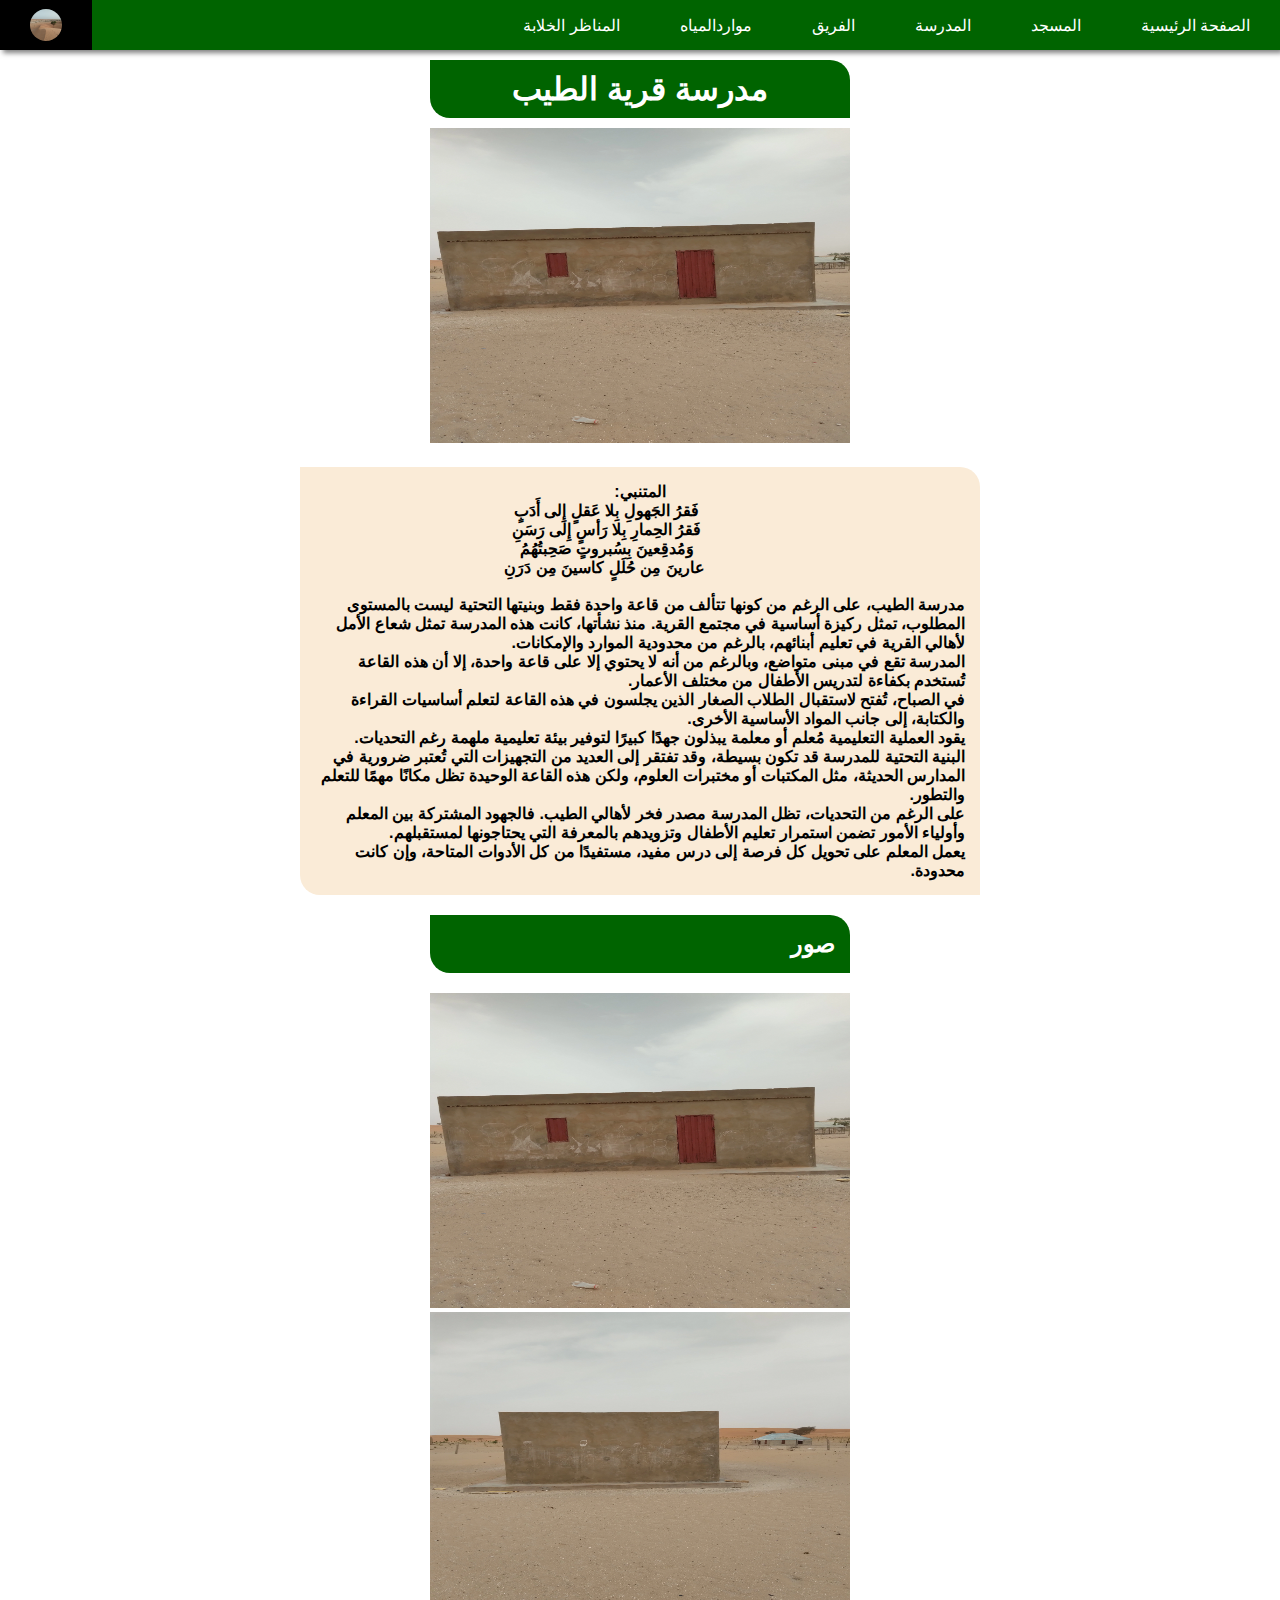
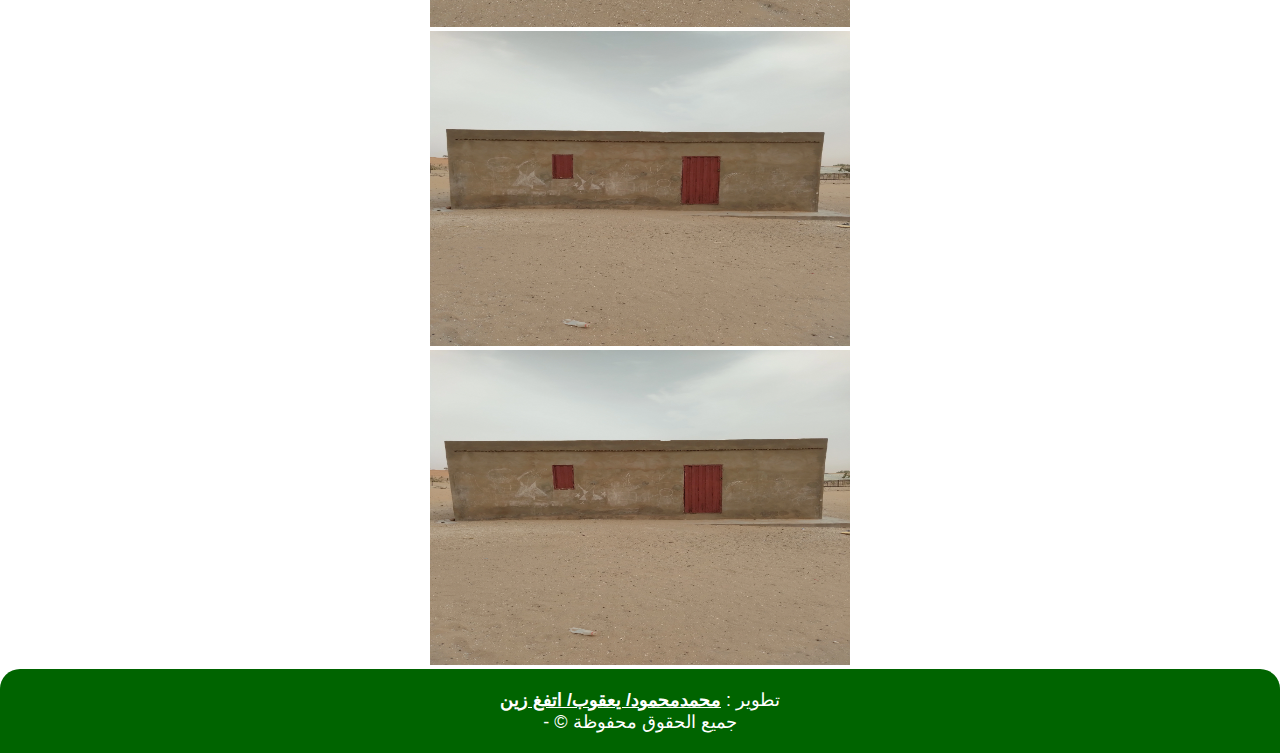
<file: school/school.html>
<!DOCTYPE html>
<html dir="rtl" lang="ar">
<head>
    <meta charset="UTF-8">
    <meta name="viewport" content="width=device-width, initial-scale=1.0">
    <meta name="Description" content="مدرسة قرية الطيب">
    <title>مدرسة قرية الطيب</title>
    <link rel="stylesheet" href="../css/style.css" />
    <!--favicon-->
    <link rel="icon" href="../favicon/favicon-16x16.png" sizes="16x16" type="image/png">
    <link rel="icon" href="../favicon/favicon-32x32.png" sizes="32x32" type="image/png">
    <link rel="apple-touch-icon" href="../favicon/apple-touch-icon.png" type="image/png">
    <link rel="icon" href="../favicon/favicon.ico" type="image/x-icon">
    <link rel="icon" href="../favicon/android-chrome-512x512.png" sizes="512x512">
    <link rel="icon" href="../favicon/android-chrome-192x192.png" sizes="192x192" type="image/png">
    <!--images preload-->
    <link rel="preload" href="images/image-1.webp" as="image" type="image/webp"/>
    <link rel="preload" href="images/image-2.webp" as="image" type="image/webp"/>
    <link rel="preload" href="images/image-3.webp" as="image" type="image/webp"/>
    <link rel="preload" href="images/image-4.webp" as="image" type="image/webp"/>
</head>
<body>
    <div id = "fb-root" ></div>
    <script async defer crossorigin = "anonymous" src = "https://connect.facebook.net/ar_AR/sdk.js#xfbml=1&version=v20.0" nonce = "Jjc5Sn8i" ></script>

    <nav class="side-bar">
        <ul>
            <li class="hide-side-bar"><a href="#"><svg xmlns="http://www.w3.org/2000/svg" height="24px" viewBox="0 -960 960 960" width="24px" fill="#FFFFFF"><path d="m256-200-56-56 224-224-224-224 56-56 224 224 224-224 56 56-224 224 224 224-56 56-224-224-224 224Z"/></svg></a></li>
            <li><a href="../index.html">الصفحة الرئيسية</a></li>
            <li><a href="../mosque/mosque.html">المسجد</a></li>
            <li><a href="#">المدرسة</a></li>
            <li><a href="../team/team.html">الفريق</a></li>
            <li><a href="../water-providers/water-providers.html">مواردالمياه</a></li>
            <li><a href="../landscapes/landscapes.html">المناظر الخلابة</a></li>
        </ul>
    </nav>

    <nav class="nav-bar">
        <ul>
            <li class="show-side-bar"><a href="#"><svg xmlns="http://www.w3.org/2000/svg" height="32px" viewBox="0 -960 960 960" width="32px" fill="#FFFFFF"><path d="M120-240v-80h720v80H120Zm0-200v-80h720v80H120Zm0-200v-80h720v80H120Z"/></svg></a></li>
            <li class="hide-on-mobile"><a href="../index.html">الصفحة الرئيسية</a></li>
            <li class="hide-on-mobile"><a href="../mosque/mosque.html">المسجد</a></li>
            <li class="hide-on-mobile"><a href="#">المدرسة</a></li>
            <li class="hide-on-mobile"><a href="../team/team.html">الفريق</a></li>
            <li class="hide-on-mobile"><a href="../water-providers/water-providers.html">مواردالمياه</a></li>
            <li class="hide-on-mobile"><a href="../landscapes/landscapes.html">المناظر الخلابة</a></li>
            <li class="logo"><a href="#"><img src="../favicon/favicon-32x32.png" alt="صورة من قرية الطيب" srcset=""></a></li>
        </ul>
    </nav>
    <header class="header">
        <h1>مدرسة قرية الطيب</h1>
        <div> <img src="images/image-1.webp" alt="ًصورة من مدرسة قرية الطيب" width="420px" height="315px" loading="lazy"/> </div>
    </header>
    
    <section class="body">
            <pre>المتنبي:
                فَقرُ الجَهولِ بِلا عَقلٍ إِلى أَدَبٍ 
                فَقرُ الحِمارِ بِلا رَأسٍ إِلى رَسَنِ 
                وَمُدقِعينَ بِسُبروتٍ صَحِبتُهُمُ 
                عارينَ مِن حُلَلٍ كاسينَ مِن دَرَنِ
            </pre>
        <p>
            مدرسة الطيب، على الرغم من كونها تتألف من قاعة واحدة فقط وبنيتها التحتية ليست بالمستوى المطلوب، تمثل ركيزة أساسية في مجتمع القرية.
             منذ نشأتها، كانت هذه المدرسة تمثل شعاع الأمل لأهالي القرية في تعليم أبنائهم، بالرغم من محدودية الموارد والإمكانات. <br/>
المدرسة تقع في مبنى متواضع، وبالرغم من أنه لا يحتوي إلا على قاعة واحدة، إلا أن هذه القاعة تُستخدم بكفاءة لتدريس الأطفال من مختلف الأعمار. <br/>
في الصباح، تُفتح لاستقبال الطلاب الصغار الذين يجلسون في هذه القاعة لتعلم أساسيات القراءة والكتابة، إلى جانب المواد الأساسية الأخرى. <br/>
 يقود العملية التعليمية مُعلم أو معلمة يبذلون جهدًا كبيرًا لتوفير بيئة تعليمية ملهمة رغم التحديات. <br/>
البنية التحتية للمدرسة قد تكون بسيطة، وقد تفتقر إلى العديد من التجهيزات التي تُعتبر ضرورية في المدارس الحديثة، مثل المكتبات أو مختبرات العلوم، ولكن هذه القاعة الوحيدة تظل مكانًا مهمًا للتعلم والتطور. <br/>
على الرغم من التحديات، تظل المدرسة مصدر فخر لأهالي الطيب.
 فالجهود المشتركة بين المعلم وأولياء الأمور تضمن استمرار تعليم الأطفال وتزويدهم بالمعرفة التي يحتاجونها لمستقبلهم. <br/>
 يعمل المعلم على تحويل كل فرصة إلى درس مفيد، مستفيدًا من كل الأدوات المتاحة، وإن كانت محدودة. <br/>
        </p>
    </section>

    <section class="images-and-videos">
        <h2 class="images-and-videos-title">صور </h2>

        <div><a href="images/image-1.webp"><img src="images/image-1.webp" alt="صورة من مدرسة قرية الطيب" width="420px" height="315px" loading="lazy"></a></div>
        <div><a href="images/image-2.webp"><img src="images/image-2.webp" alt="صورة من مدرسة قرية الطيب" width="420px" height="315px" loading="lazy"></a></div>
        <div><a href="images/image-3.webp"><img src="images/image-3.webp" alt="صورة من مدرسة قرية الطيب" width="420px" height="315px" loading="lazy"></a></div>
        <div><a href="images/image-4.webp"><img src="images/image-4.webp" alt="صورة من مدرسة قرية الطيب" width="420px" height="315px" loading="lazy"></a></div>
    </section>

    <div class = "fb-comments" data-href = "https://tiyib.netlify.app/school/school.html" data-width = "420px" data-numposts = "7" ></div>

    <footer class="footer">
        <p> تطوير : <a href="https://web.facebook.com/people/Well-Yacoub/pfbid034yX9R2h1QLBtYq3Wb9STmbE9L447RYqrgSXRuiEhTrtwGFpq75iKV69HUKP533uVl/" id="me">محمدمحمود/ يعقوب/ اتفغ زين</a>  </p>
        <p>جميع الحقوق محفوظة &copy; <span id="launch-year"></span> - <span id="current-year"></span> </p>
    </footer>

    <script src="../js/script.js" async></script>
</body>
</html>
</file>
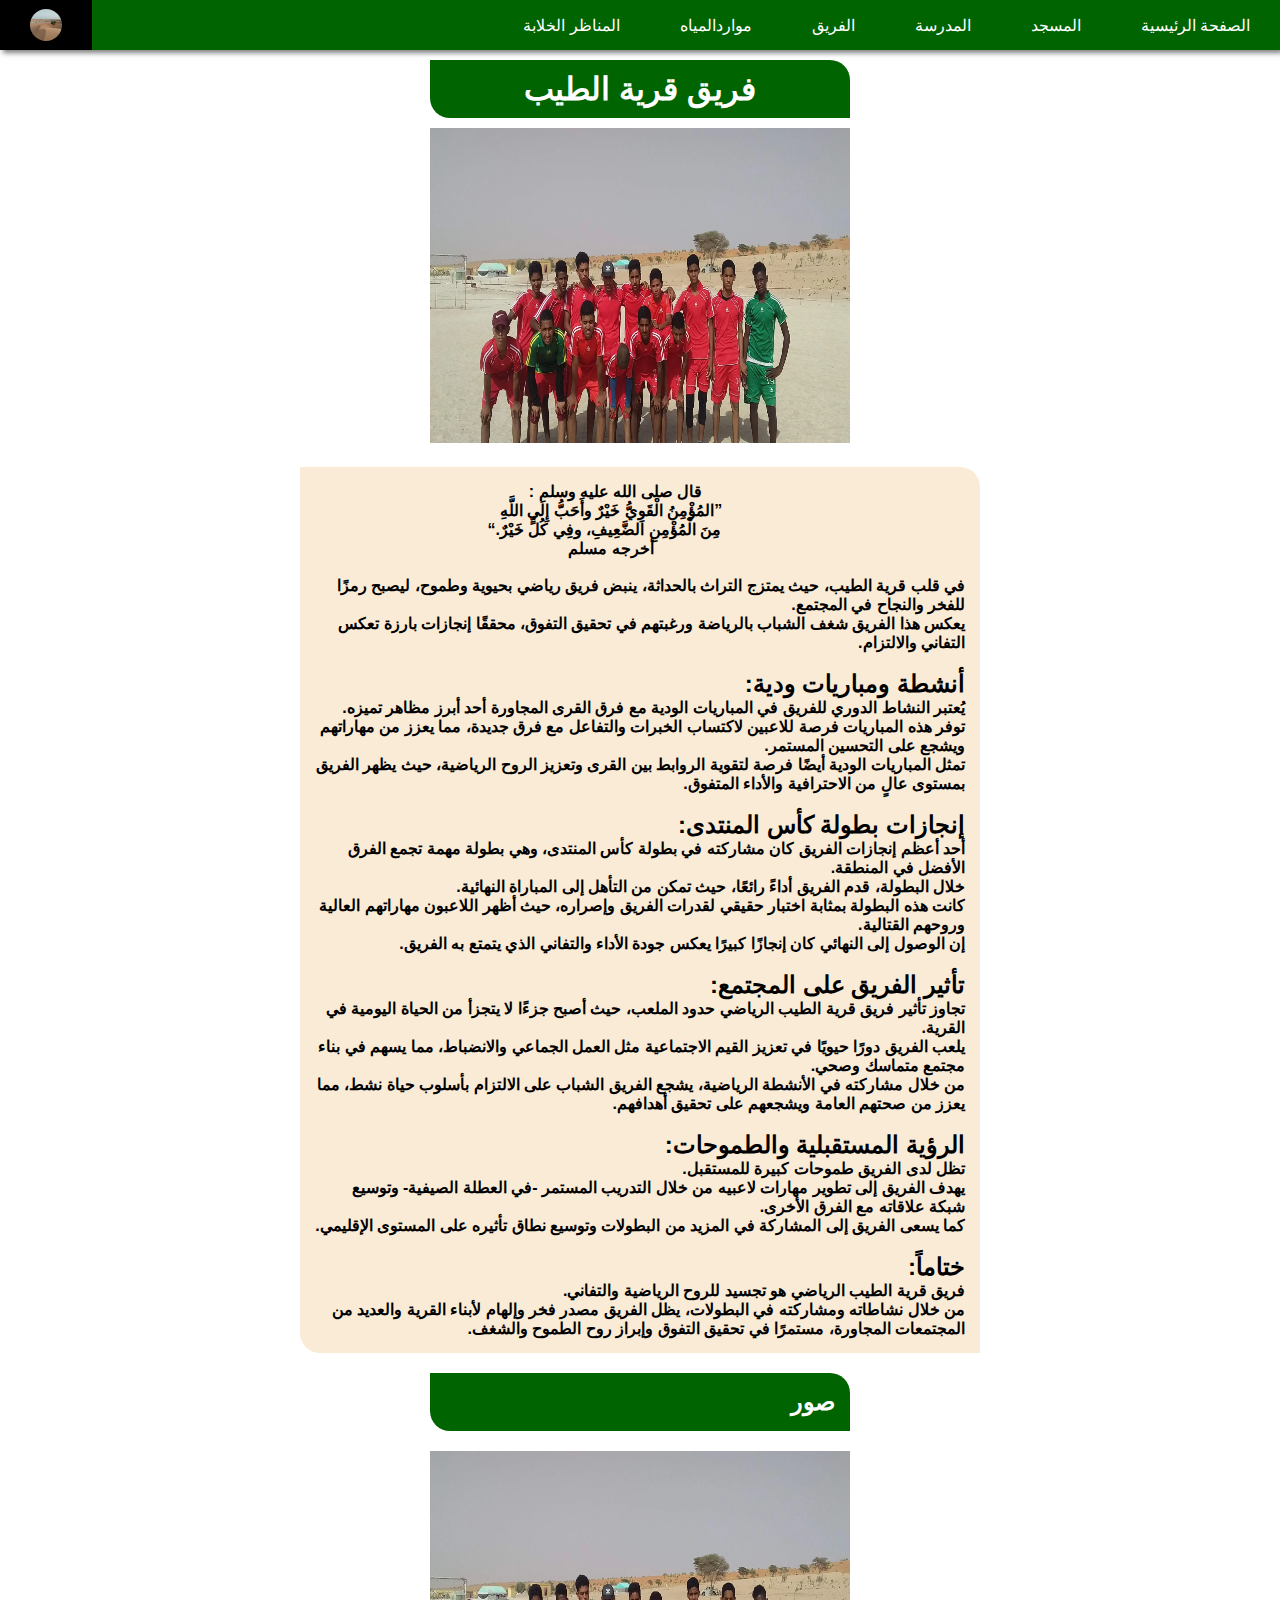
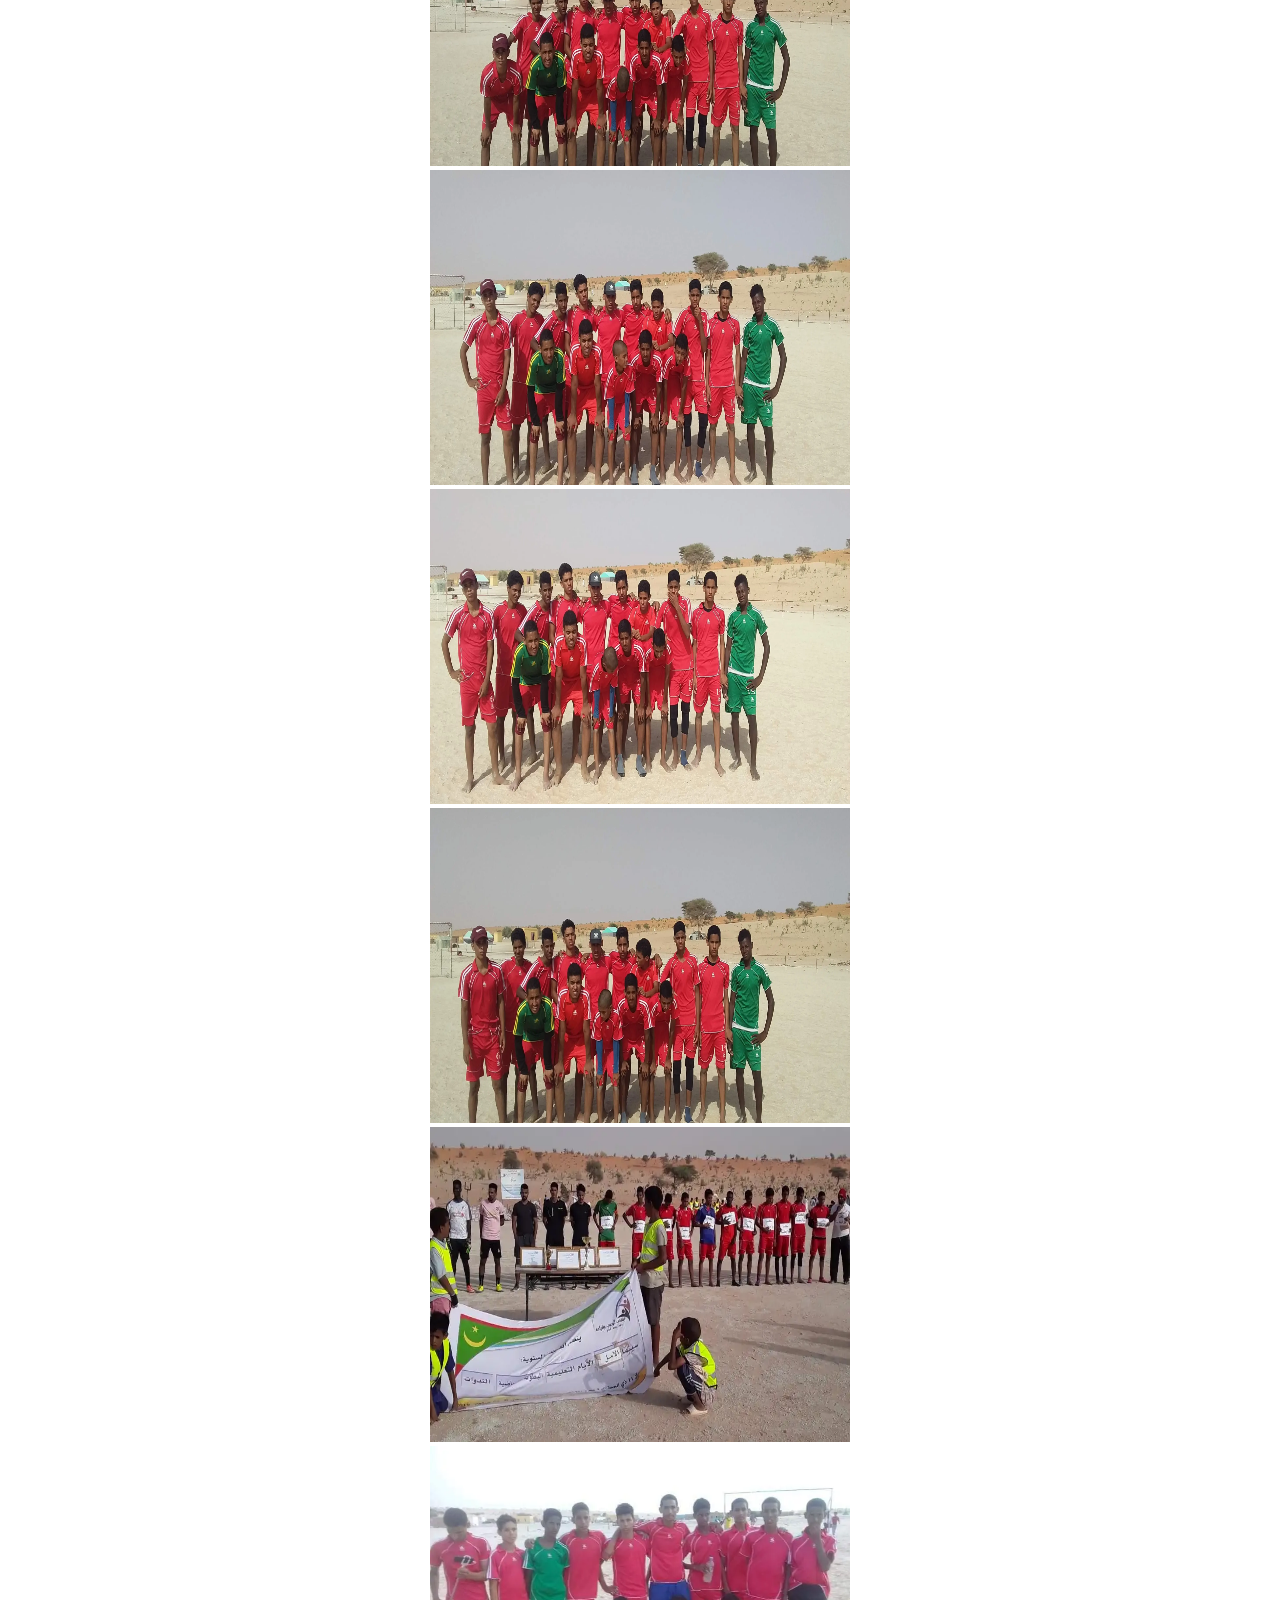
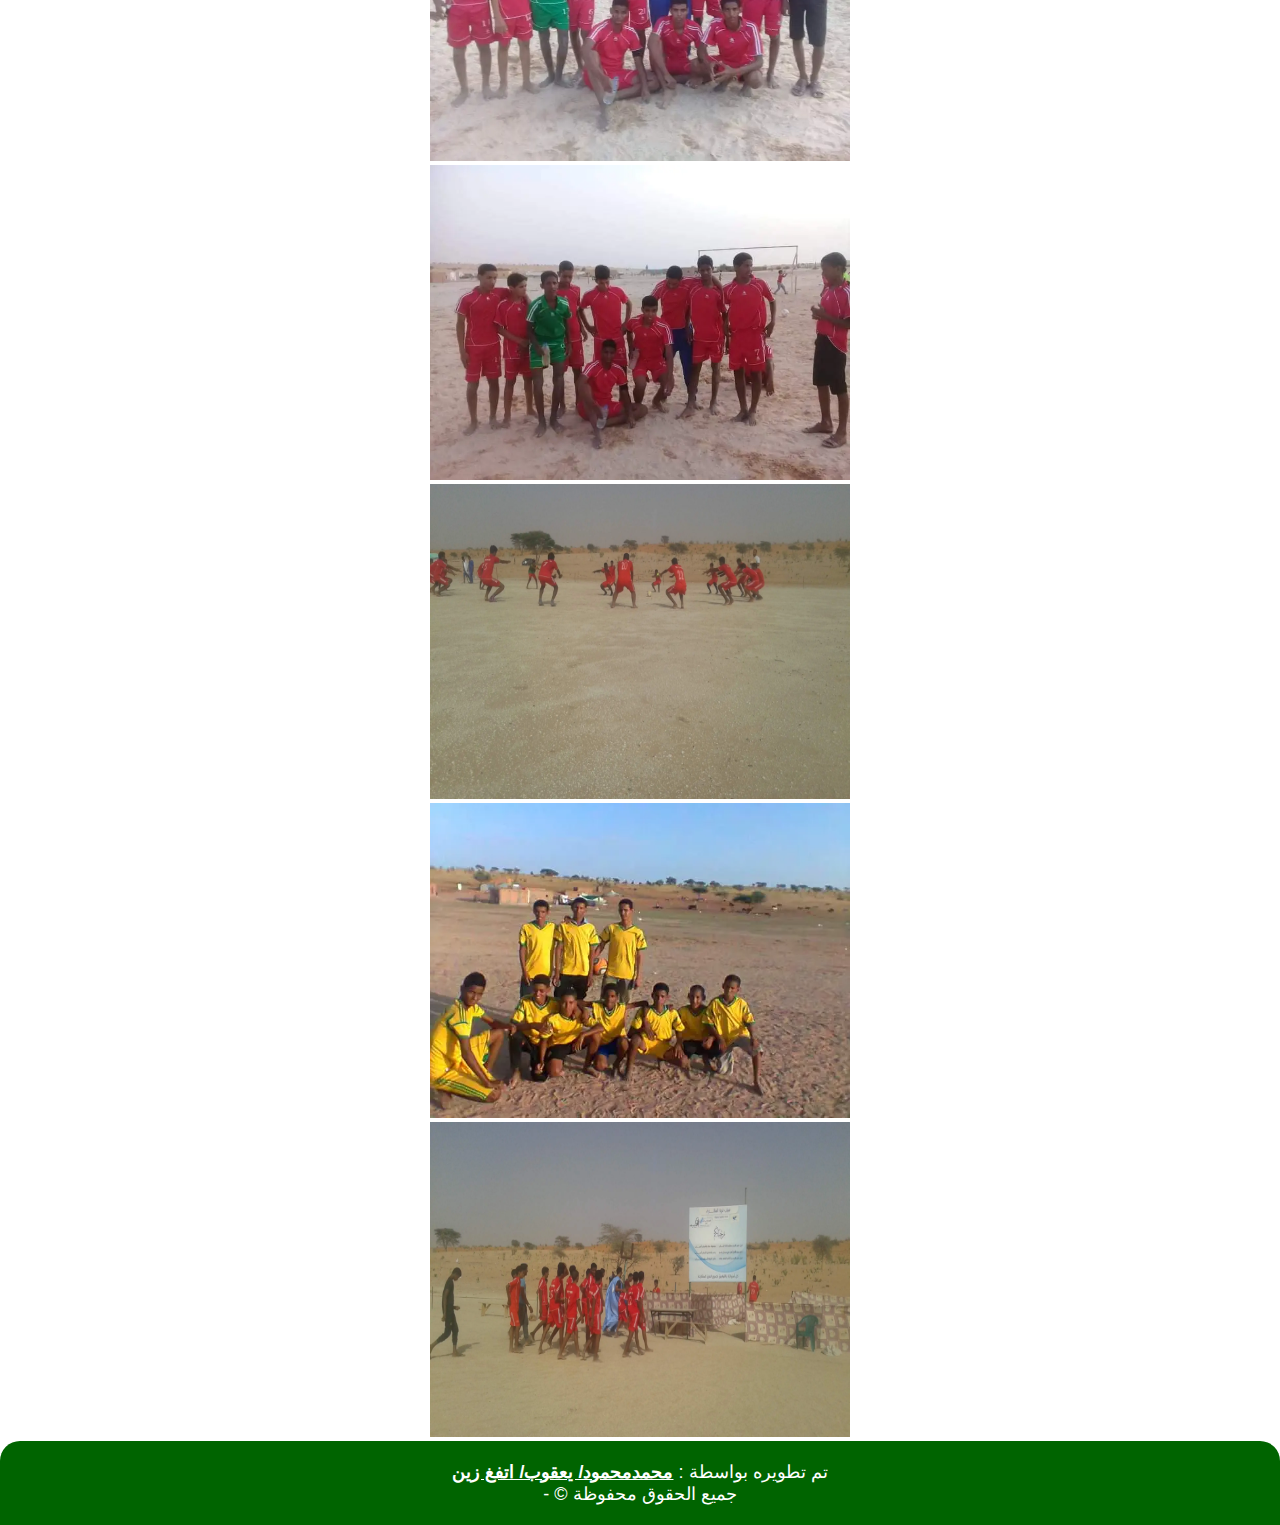
<file: team/team.html>
<!DOCTYPE html>
<html dir="rtl" lang="ar">
<head>
    <meta charset="UTF-8">
    <meta name="viewport" content="width=device-width, initial-scale=1.0">
    <meta name="Description" content="فريق قرية الطيب">
    <title>فريق قرية الطيب</title>
    <link rel="stylesheet" href="../css/style.css" />
    <!--favicon-->
    <link rel="icon" href="../favicon/favicon-16x16.png" sizes="16x16" type="image/png">
    <link rel="icon" href="../favicon/favicon-32x32.png" sizes="32x32" type="image/png">
    <link rel="apple-touch-icon" href="../favicon/apple-touch-icon.png" type="image/png">
    <link rel="icon" href="../favicon/favicon.ico" type="image/x-icon">
    <link rel="icon" href="../favicon/android-chrome-512x512.png" sizes="512x512">
    <link rel="icon" href="../favicon/android-chrome-192x192.png" sizes="192x192" type="image/png">
    <!--images-->
    <link rel="preload" href="images/image-1.webp" as="image" type="image/webp"/>
    <link rel="preload" href="images/image-2.webp" as="image" type="image/webp"/>
    <link rel="preload" href="images/image-4.webp" as="image" type="image/webp"/>
    <link rel="preload" href="images/image-4.webp" as="image" type="image/webp"/>
    <link rel="preload" href="images/image-5.webp" as="image" type="image/webp"/>
    <link rel="preload" href="images/image-6.webp" as="image" type="image/webp"/>
    <link rel="preload" href="images/image-7.webp" as="image" type="image/webp"/>
    <link rel="preload" href="images/image-8.webp" as="image" type="image/webp"/>
    <link rel="preload" href="images/image-9.webp" as="image" type="image/webp"/>
    <link rel="preload" href="images/image-10.webp" as="image" type="image/webp"/>
</head>
<body>
    <div id = "fb-root" ></div>
    <script async defer crossorigin = "anonymous" src = "https://connect.facebook.net/ar_AR/sdk.js#xfbml=1&version=v20.0" nonce = "Jjc5Sn8i" ></script>

    <nav class="side-bar">
        <ul>
            <li class="hide-side-bar"><a href="#"><svg xmlns="http://www.w3.org/2000/svg" height="24px" viewBox="0 -960 960 960" width="24px" fill="#FFFFFF"><path d="m256-200-56-56 224-224-224-224 56-56 224 224 224-224 56 56-224 224 224 224-56 56-224-224-224 224Z"/></svg></a></li>
            <li><a href="../index.html">الصفحة الرئيسية</a></li>
            <li><a href="../mosque/mosque.html">المسجد</a></li>
            <li><a href="../school/school.html">المدرسة</a></li>
            <li><a href="#">الفريق</a></li>
            <li><a href="../water-providers/water-providers.html">مواردالمياه</a></li>
            <li><a href="../landscapes/landscapes.html">المناظر الخلابة</a></li>
        </ul>
    </nav>

    <nav class="nav-bar">
        <ul>
            <li class="show-side-bar"><a href="#"><svg xmlns="http://www.w3.org/2000/svg" height="32px" viewBox="0 -960 960 960" width="32px" fill="#FFFFFF"><path d="M120-240v-80h720v80H120Zm0-200v-80h720v80H120Zm0-200v-80h720v80H120Z"/></svg></a></li>
            <li class="hide-on-mobile"><a href="../index.html">الصفحة الرئيسية</a></li>
            <li class="hide-on-mobile"><a href="../mosque/mosque.html">المسجد</a></li>
            <li class="hide-on-mobile"><a href="../school/school.html">المدرسة</a></li>
            <li class="hide-on-mobile"><a href="#">الفريق</a></li>
            <li class="hide-on-mobile"><a href="../water-providers/water-providers.html">مواردالمياه</a></li>
            <li class="hide-on-mobile"><a href="../landscapes/landscapes.html">المناظر الخلابة</a></li>
            <li class="logo"><a href="#"><img src="../favicon/favicon-32x32.png" alt="صورة من قرية الطيب" srcset=""></a></li>
        </ul>
    </nav>
    <header class="header">
        <h1>فريق قرية الطيب</h1>
        <div> <img src="images/image-1.webp" alt="ًصورة من فريق قرية الطيب" width="420px" height="315px" loading="lazy"/> </div>
    </header>
    
    <section class="body">
        <pre>
            قال صلى الله عليه وسلم : 
             <q>المُؤْمِنُ الْقَوِيُّ خَيْرٌ وأَحَبُّ إِلَى اللَّهِ
                 مِنَ الْمُؤْمِنِ الضَّعِيفِ، وفِي كُلٍّ خَيْرٌ.</q> 
             أخرجه مسلم
        </pre>
        <p>
            في قلب قرية الطيب، حيث يمتزج التراث بالحداثة، ينبض فريق رياضي بحيوية وطموح، ليصبح رمزًا للفخر والنجاح في المجتمع. <br/>
             يعكس هذا الفريق شغف الشباب بالرياضة ورغبتهم في تحقيق التفوق، محققًا إنجازات بارزة تعكس التفاني والالتزام. <br/>
        </p>
        <br/>
        <h2>أنشطة ومباريات ودية: </h2>
        <p>
            يُعتبر النشاط الدوري للفريق في المباريات الودية مع فرق القرى المجاورة أحد أبرز مظاهر تميزه. <br/>
             توفر هذه المباريات فرصة للاعبين لاكتساب الخبرات والتفاعل مع فرق جديدة،
              مما يعزز من مهاراتهم ويشجع على التحسين المستمر. <br/>
              تمثل المباريات الودية أيضًا فرصة لتقوية الروابط بين القرى وتعزيز الروح الرياضية،
                حيث يظهر الفريق بمستوى عالٍ من الاحترافية والأداء المتفوق. <br/> 
        </p>
        <br/>
        <h2>إنجازات بطولة كأس المنتدى: </h2>
        <p>
            أحد أعظم إنجازات الفريق كان مشاركته في بطولة كأس المنتدى،
             وهي بطولة مهمة تجمع الفرق الأفضل في المنطقة.<br/>
              خلال البطولة، قدم الفريق أداءً رائعًا، حيث تمكن من التأهل إلى المباراة النهائية. <br/>
              كانت هذه البطولة بمثابة اختبار حقيقي لقدرات الفريق وإصراره، حيث أظهر اللاعبون مهاراتهم العالية وروحهم القتالية. <br/>
               إن الوصول إلى النهائي كان إنجازًا كبيرًا يعكس جودة الأداء والتفاني الذي يتمتع به الفريق.<br/>
        </p>
        <br/>
        <h2>تأثير الفريق على المجتمع: </h2>
        <p>
            تجاوز تأثير فريق قرية الطيب الرياضي حدود الملعب، حيث أصبح جزءًا لا يتجزأ من الحياة اليومية في القرية. <br/>
             يلعب الفريق دورًا حيويًا في تعزيز القيم الاجتماعية مثل العمل الجماعي والانضباط، مما يسهم في بناء مجتمع متماسك وصحي. <br/>
             من خلال مشاركته في الأنشطة الرياضية، يشجع الفريق الشباب على الالتزام بأسلوب حياة نشط، مما يعزز من صحتهم العامة ويشجعهم على تحقيق أهدافهم. <br/>
        </p>
        <br/>
        <h2>الرؤية المستقبلية والطموحات: </h2>
        <p>
            تظل لدى الفريق طموحات كبيرة للمستقبل. <br/>
             يهدف الفريق إلى تطوير مهارات لاعبيه من خلال التدريب المستمر -في العطلة الصيفية- وتوسيع شبكة علاقاته مع الفرق الأخرى. <br/>
              كما يسعى الفريق إلى المشاركة في المزيد من البطولات وتوسيع نطاق تأثيره على المستوى الإقليمي. <br/>
        </p>
        <br/>
        <h2>ختاماً: </h2>
        <p>
            فريق قرية الطيب الرياضي هو تجسيد للروح الرياضية والتفاني. <br/>
            من خلال نشاطاته ومشاركته في البطولات، يظل الفريق مصدر فخر وإلهام لأبناء القرية والعديد من المجتمعات المجاورة،
             مستمرًا في تحقيق التفوق وإبراز روح الطموح والشغف.
        </p>
    </section>

    <section class="images-and-videos">
        <h2 class="images-and-videos-title">صور</h2>

        <div><a href="images/image-1.webp"><img src="images/image-1.webp" alt="صورة من فريق قرية الطيب" width="420px" height="315px" loading="lazy"></a></div>
        <div><a href="images/image-2.webp"><img src="images/image-2.webp" alt="صورة من فريق قرية الطيب" width="420px" height="315px" loading="lazy"></a></div>
        <div><a href="images/image-3.webp"><img src="images/image-3.webp" alt="صورة من فريق قرية الطيب" width="420px" height="315px" loading="lazy"></a></div>
        <div><a href="images/image-4.webp"><img src="images/image-4.webp" alt="صورة من فريق قرية الطيب" width="420px" height="315px" loading="lazy"></a></div>
        <div><a href="images/image-5.webp"><img src="images/image-5.webp" alt="صورة من فريق قرية الطيب" width="420px" height="315px" loading="lazy"></a></div>
        <div><a href="images/image-6.webp"><img src="images/image-6.webp" alt="صورة من فريق قرية الطيب" width="420px" height="315px" loading="lazy"></a></div>
        <div><a href="images/image-7.webp"><img src="images/image-7.webp" alt="صورة من فريق قرية الطيب" width="420px" height="315px" loading="lazy"></a></div>
        <div><a href="images/image-8.webp"><img src="images/image-8.webp" alt="صورة من فريق قرية الطيب" width="420px" height="315px" loading="lazy"></a></div>
        <div><a href="images/image-9.webp"><img src="images/image-9.webp" alt="صورة من فريق قرية الطيب" width="420px" height="315px" loading="lazy"></a></div>
        <div><a href="images/image-10.webp"><img src="images/image-10.webp" alt="صورة من فريق قرية الطيب" width="420px" height="315px" loading="lazy"></a></div>
    </section>

    <div class = "fb-comments" data-href = "https://tiyib.netlify.app/team/team.html" data-width = "420px" data-numposts = "7" ></div>

    <footer class="footer">
        <p>تم تطويره بواسطة : <a href="https://web.facebook.com/people/Well-Yacoub/pfbid034yX9R2h1QLBtYq3Wb9STmbE9L447RYqrgSXRuiEhTrtwGFpq75iKV69HUKP533uVl/" id="me">محمدمحمود/ يعقوب/ اتفغ زين</a>  </p>
        <p>جميع الحقوق محفوظة &copy; <span id="launch-year"></span> - <span id="current-year"></span> </p>
    </footer>
    
    <script src="../js/script.js"></script>
</body>
</html>
</file>
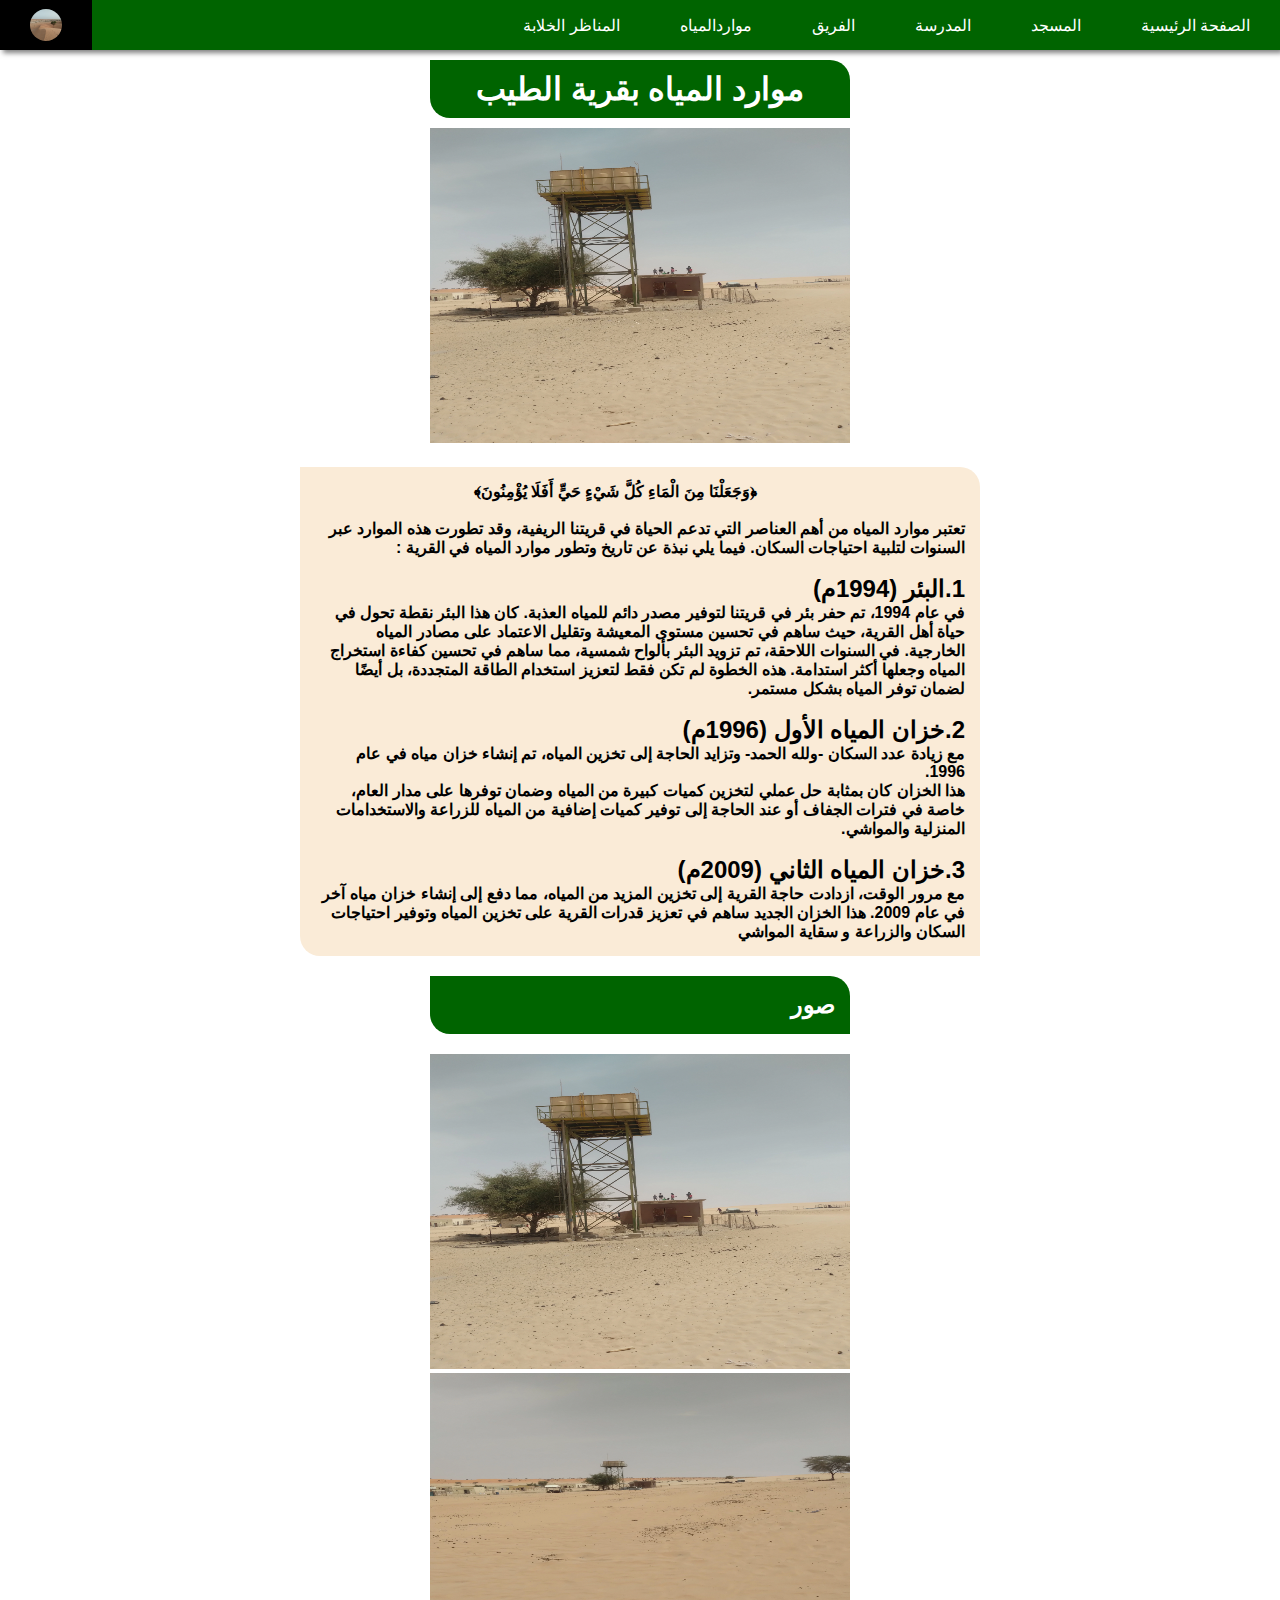
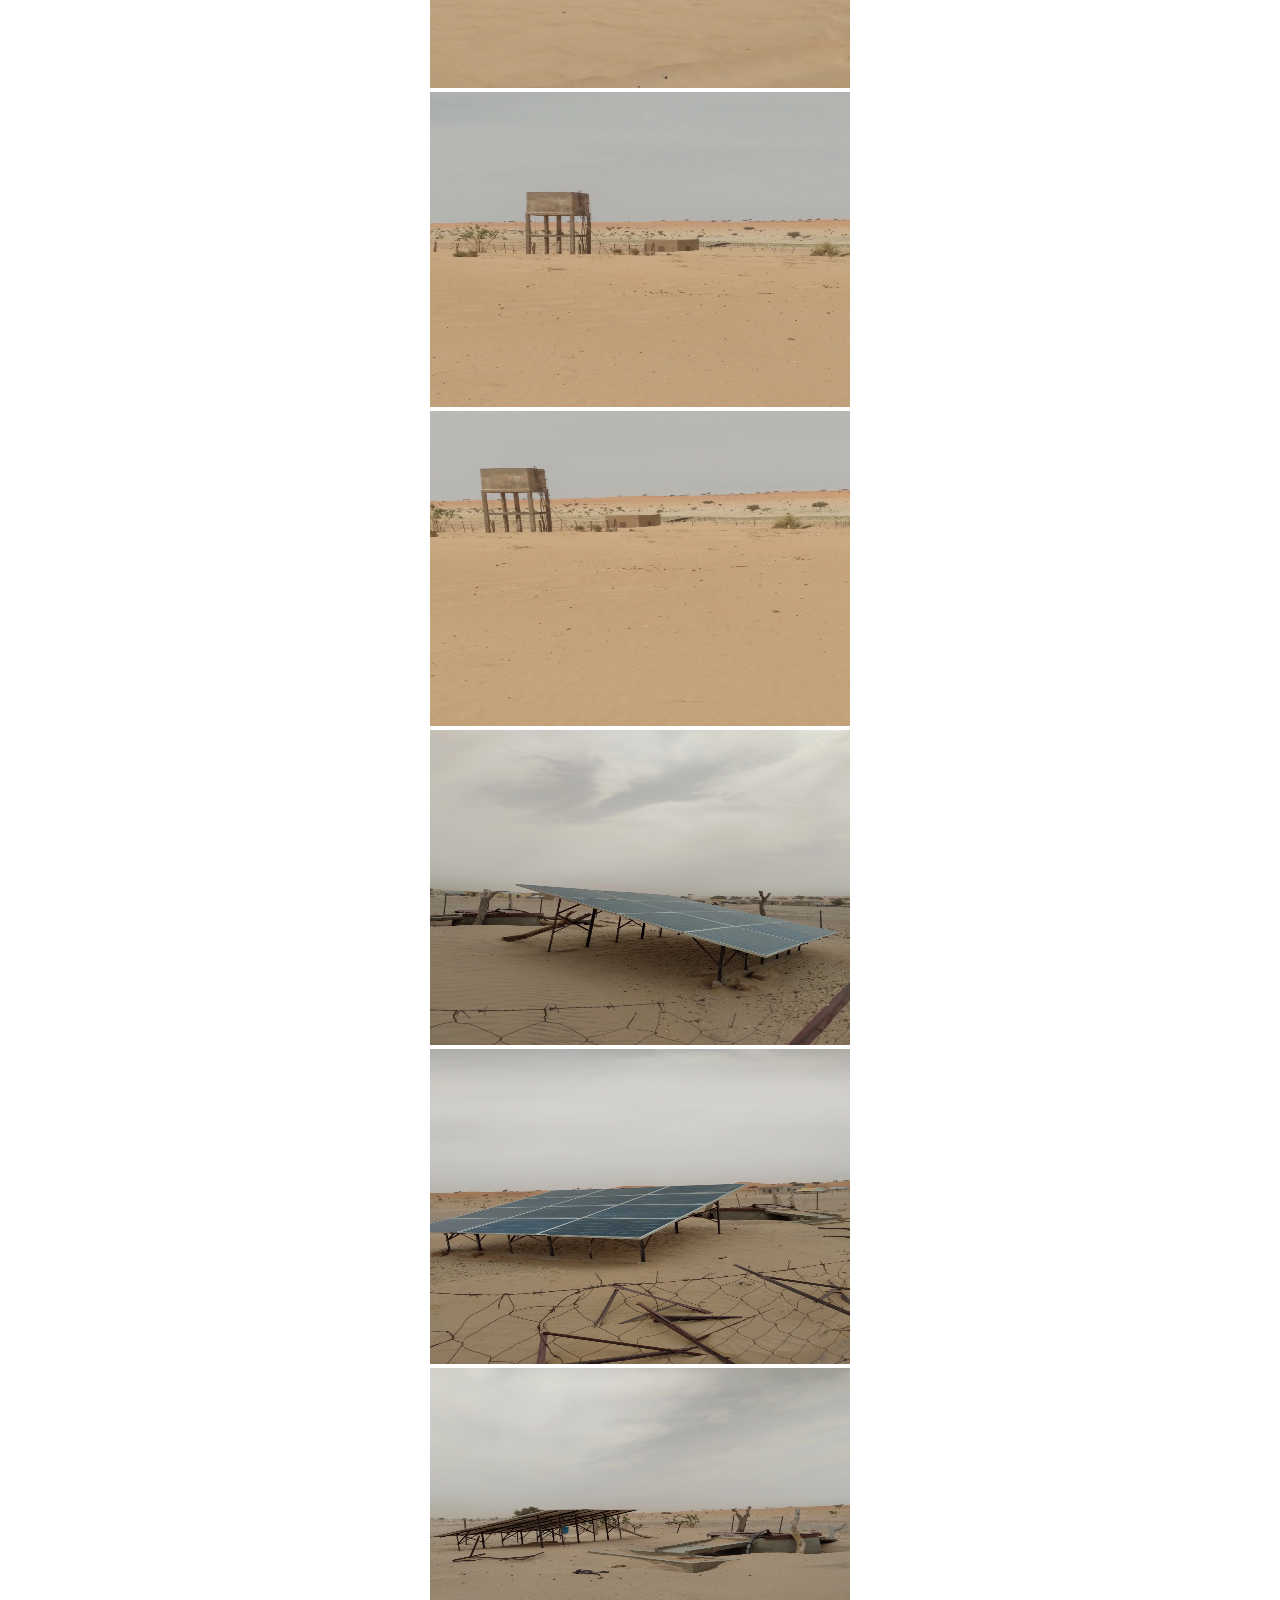
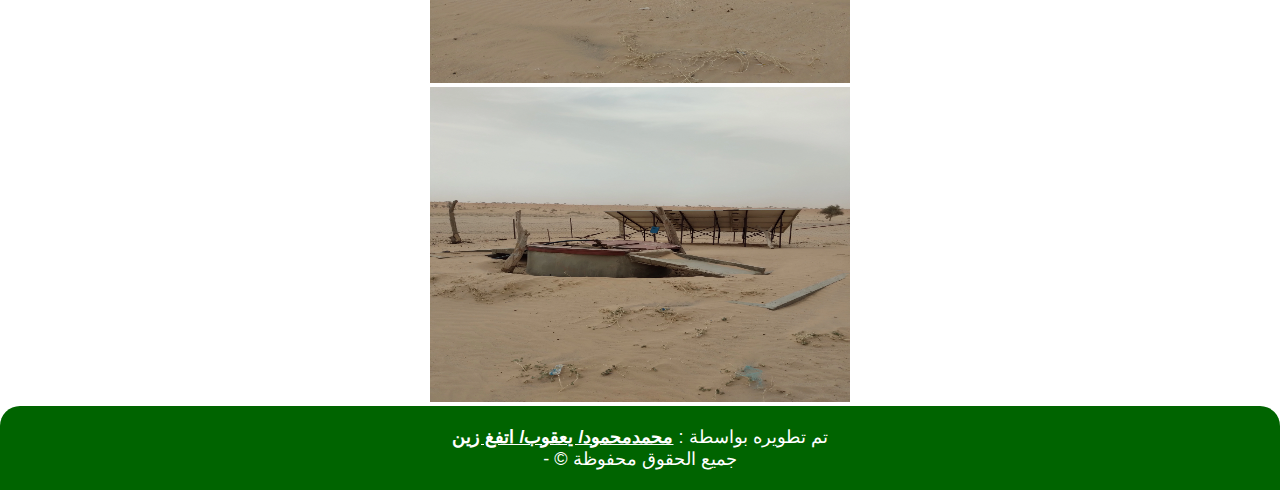
<file: water-providers/water-providers.html>
<!DOCTYPE html>
<html dir="rtl" lang="ar">
<head>
    <meta charset="UTF-8">
    <meta name="viewport" content="width=device-width, initial-scale=1.0">
    <meta name="Description" content="موارد المياه بقرية الطيب">
    <title>موارد المياه بقرية الطيب</title>
    <link rel="stylesheet" href="../css/style.css" />
    <!--favicon-->
    <link rel="icon" href="../favicon/favicon-16x16.png" sizes="16x16" type="image/png">
    <link rel="icon" href="../favicon/favicon-32x32.png" sizes="32x32" type="image/png">
    <link rel="apple-touch-icon" href="../favicon/apple-touch-icon.png" type="image/png">
    <link rel="icon" href="../favicon/favicon.ico" type="image/x-icon">
    <link rel="icon" href="../favicon/android-chrome-512x512.png" sizes="512x512">
    <link rel="icon" href="../favicon/android-chrome-192x192.png" sizes="192x192" type="image/png">
    <!--images-->
    <link rel="preload" href="images/image-2.webp" as="image" type="image/webp"/>
    <link rel="preload" href="images/image-3.webp" as="image" type="image/webp"/>
    <link rel="preload" href="images/image-1.webp" as="image" type="image/webp"/>
    <link rel="preload" href="images/image-4.webp" as="image" type="image/webp"/>
    <link rel="preload" href="images/image-5.webp" as="image" type="image/webp"/>
    <link rel="preload" href="images/image-6.webp" as="image" type="image/webp"/>
    <link rel="preload" href="images/image-7.webp" as="image" type="image/webp"/>
    <link rel="preload" href="images/image-8.webp" as="image" type="image/webp"/>
</head>
<body>
    <div id = "fb-root" ></div>
    <script async defer crossorigin = "anonymous" src = "https://connect.facebook.net/ar_AR/sdk.js#xfbml=1&version=v20.0" nonce = "Jjc5Sn8i" ></script>

    <nav class="side-bar">
        <ul>
            <li class="hide-side-bar"><a href="#"><svg xmlns="http://www.w3.org/2000/svg" height="24px" viewBox="0 -960 960 960" width="24px" fill="#FFFFFF"><path d="m256-200-56-56 224-224-224-224 56-56 224 224 224-224 56 56-224 224 224 224-56 56-224-224-224 224Z"/></svg></a></li>
            <li><a href="../index.html">الصفحة الرئيسية</a></li>
            <li><a href="../mosque/mosque.html">المسجد</a></li>
            <li><a href="../school/school.html">المدرسة</a></li>
            <li><a href="../team/team.html">الفريق</a></li>
            <li><a href="../water-providers/water-providers.html">مواردالمياه</a></li>
            <li><a href="../landscapes/landscapes.html">المناظر الخلابة</a></li>
        </ul>
    </nav>

    <nav class="nav-bar">
        <ul>
            <li class="show-side-bar"><a href="#"><svg xmlns="http://www.w3.org/2000/svg" height="32px" viewBox="0 -960 960 960" width="32px" fill="#FFFFFF"><path d="M120-240v-80h720v80H120Zm0-200v-80h720v80H120Zm0-200v-80h720v80H120Z"/></svg></a></li>
            <li class="hide-on-mobile"><a href="../index.html">الصفحة الرئيسية</a></li>
            <li class="hide-on-mobile"><a href="../mosque/mosque.html">المسجد</a></li>
            <li class="hide-on-mobile"><a href="../school/school.html">المدرسة</a></li>
            <li class="hide-on-mobile"><a href="../team/team.html">الفريق</a></li>
            <li class="hide-on-mobile"><a href="#">مواردالمياه</a></li>
            <li class="hide-on-mobile"><a href="../landscapes/landscapes.html">المناظر الخلابة</a></li>
            <li class="logo"><a href="#"><img src="../favicon/favicon-32x32.png" alt="صورة من قرية الطيب" srcset=""></a></li>
        </ul>
    </nav>
    <header class="header">
        <h1>موارد المياه بقرية الطيب</h1>
        <div> <img src="images/image-1.webp" alt="ًصورة من مورد مياه بقرية الطيب" width="420px" height="315px" loading="lazy"/> </div>
    </header>
    
    <section class="body">
        <pre>
            ﴿وَجَعَلْنَا مِنَ الْمَاءِ كُلَّ شَيْءٍ حَيٍّ أَفَلَا يُؤْمِنُونَ﴾ 
        </pre>
        <p>
    تعتبر موارد المياه من أهم العناصر التي تدعم الحياة في قريتنا الريفية،
     وقد تطورت هذه الموارد عبر السنوات لتلبية احتياجات السكان. فيما يلي نبذة عن تاريخ وتطور موارد المياه في القرية :
        </p>
        <br/>
        <h2>1.البئر (1994م)</h2>
        <p>
في عام 1994، تم حفر بئر في قريتنا لتوفير مصدر دائم للمياه العذبة. كان هذا البئر نقطة تحول في حياة أهل القرية،
 حيث ساهم في تحسين مستوى المعيشة وتقليل الاعتماد على مصادر المياه الخارجية. في السنوات اللاحقة،
  تم تزويد البئر بألواح شمسية، مما ساهم في تحسين كفاءة استخراج المياه وجعلها أكثر استدامة. 
  هذه الخطوة لم تكن فقط لتعزيز استخدام الطاقة المتجددة،
   بل أيضًا لضمان توفر المياه بشكل مستمر.
        </p>
        <br/>
        <h2>2.خزان المياه الأول (1996م)</h2>
        <p>
        مع زيادة عدد السكان -ولله الحمد- وتزايد الحاجة إلى تخزين المياه، تم إنشاء خزان مياه في عام 1996.
        <br/>
        هذا الخزان كان بمثابة حل عملي لتخزين كميات كبيرة من المياه وضمان توفرها على مدار العام،
        خاصة في فترات الجفاف أو عند الحاجة إلى توفير كميات إضافية من المياه للزراعة والاستخدامات المنزلية والمواشي.
        </p>
        <br/>
        <h2>3.خزان المياه الثاني (2009م)</h2>
        <p>
        مع مرور الوقت، ازدادت حاجة القرية إلى تخزين المزيد من المياه، مما دفع إلى إنشاء خزان مياه آخر في عام 2009.
         هذا الخزان الجديد ساهم في تعزيز قدرات القرية على تخزين المياه وتوفير احتياجات السكان والزراعة و سقاية المواشي

        </p>
    </section>

    <section class="images-and-videos">
        <h2 class="images-and-videos-title">صور</h2>

        <div><a href="images/image-1.webp"><img src="images/image-1.webp" alt="صورة من مورد مياه بقرية الطيب" width="420px" height="315px" loading="lazy"></a></div>
        <div><a href="images/image-2.webp"><img src="images/image-2.webp" alt="صورة من مورد مياه بقرية الطيب" width="420px" height="315px" loading="lazy"></a></div>
        <div><a href="images/image-3.webp"><img src="images/image-3.webp" alt="صورة من مورد مياه بقرية الطيب " width="420px" height="315px" loading="lazy"></a></div>
        <div><a href="images/image-4.webp"><img src="images/image-4.webp" alt="صورة من موردمياه بقرية الطيب" width="420px" height="315px" loading="lazy"></a></div>
        <div><a href="images/image-5.webp"><img src="images/image-5.webp" alt="صورة من مورد مياه بقرية الطيب" width="420px" height="315px" loading="lazy"></a></div>
        <div><a href="images/image-6.webp"><img src="images/image-6.webp" alt="صورة من مورد مياه بقرية الطيب" width="420px" height="315px" loading="lazy"></a></div>
        <div><a href="images/image-7.webp"><img src="images/image-7.webp" alt="صورة من مورد مياه بقرية الطيب" width="420px" height="315px" loading="lazy"></a></div>
        <div><a href="images/image-8.webp"><img src="images/image-8.webp" alt="صورة من مورد مياه بقرية الطيب" width="420px" height="315px" loading="lazy"></a></div>
    </section>

    <div class = "fb-comments" data-href = "https://tiyib.netlify.app/water/water-providers/water-providers.html" data-width = "420px" data-numposts = "7" ></div>

    <footer class="footer">
        <p>تم تطويره بواسطة : <a href="https://web.facebook.com/people/Well-Yacoub/pfbid034yX9R2h1QLBtYq3Wb9STmbE9L447RYqrgSXRuiEhTrtwGFpq75iKV69HUKP533uVl/" id="me">محمدمحمود/ يعقوب/ اتفغ زين</a>  </p>
        <p>جميع الحقوق محفوظة &copy; <span id="launch-year"></span> - <span id="current-year"></span> </p>
    </footer>

    <script src="../js/script.js"></script>
</body>
</html>
</file>
<file: css/style.css>
*{
    margin: 0;
    padding: 0;
    box-sizing: border-box;
    font-family:'Segoe UI', Tahoma, Geneva, Verdana, sans-serif;
    
}

/*logo*/
.logo img{
    border-radius: 100%;
}

/*navbar*/
nav{
    background-color: darkgreen;
    box-shadow: 3px 3px 5px rgba(0, 0, 0, 0.5);
}
nav ul {
    width: 100%;
    list-style: none;
    display:flex;
    justify-content: flex-start;
    align-items: center;
}
nav li {
    height: 50px;

}
nav a{
    height: 100%;
    padding: 0px 30px;
    text-decoration: none;
    display: flex;
    align-items: center;
    color: white;
    transition: background-color .5s;
}
nav a:hover{
    background-color: black;

}
nav li:last-child{
    margin-right: auto;
}


.side-bar ul{
    position: fixed;
    top: 0;
    right: 0;
    height: 100%;
    width: 100vw;
    z-index: 999;
    background-color: darkgreen;
    display: none;
    flex-direction: column;
    align-items: flex-start; 
    justify-content: flex-start;

}

.side-bar .hide-side-bar{
    /*width: 80px;*/
}
.side-bar li, .side-bar a{
    width: 100%;
    text-align:center;
}

.show-side-bar{
    display: none;
}

@media (max-width: 920px) {
    .hide-on-mobile{
        display: none;
    }
    .show-side-bar{
        display: block;
    }
    .side-bar ul{
        width: 100%;
    }
    
}



body{
    min-height: 100vh;
    width:100%;
    box-sizing: border-box;
}
header{
    text-align: center;
}

h1{
    color: white;
    background-color: darkgreen;
    font-weight: bold;
    margin: 10px auto;
    padding: 10px;
    max-width: 420px;
    text-align: center;
    border-radius: 0px 20px;
}

.body{
    font-weight: bold;
    margin: 20px auto;
    padding: 15px;
    max-width: 680px;
    background-color:antiquewhite;
    border-radius: 0px 20px;
}

pre{
    text-align: center;
}

.images-and-videos-title{
    text-align: right;
    margin: 20px auto;
    padding: 15px;
    border-radius: 0px 20px;
    max-width: 420px;
    color: white;
    background-color: darkgreen;

}
.images-and-videos{
    text-align: center;
}


/* the footer */
footer{
    min-width: 420px;
    color: white;
    background-color: darkgreen;
    font-size: large;
    margin: auto ;
    padding: 20px;
    text-align: center;
    border-radius: 20px 20px 0px 0px;
}

#me{
    color:white;
    font-weight: bold;
}
</file>
